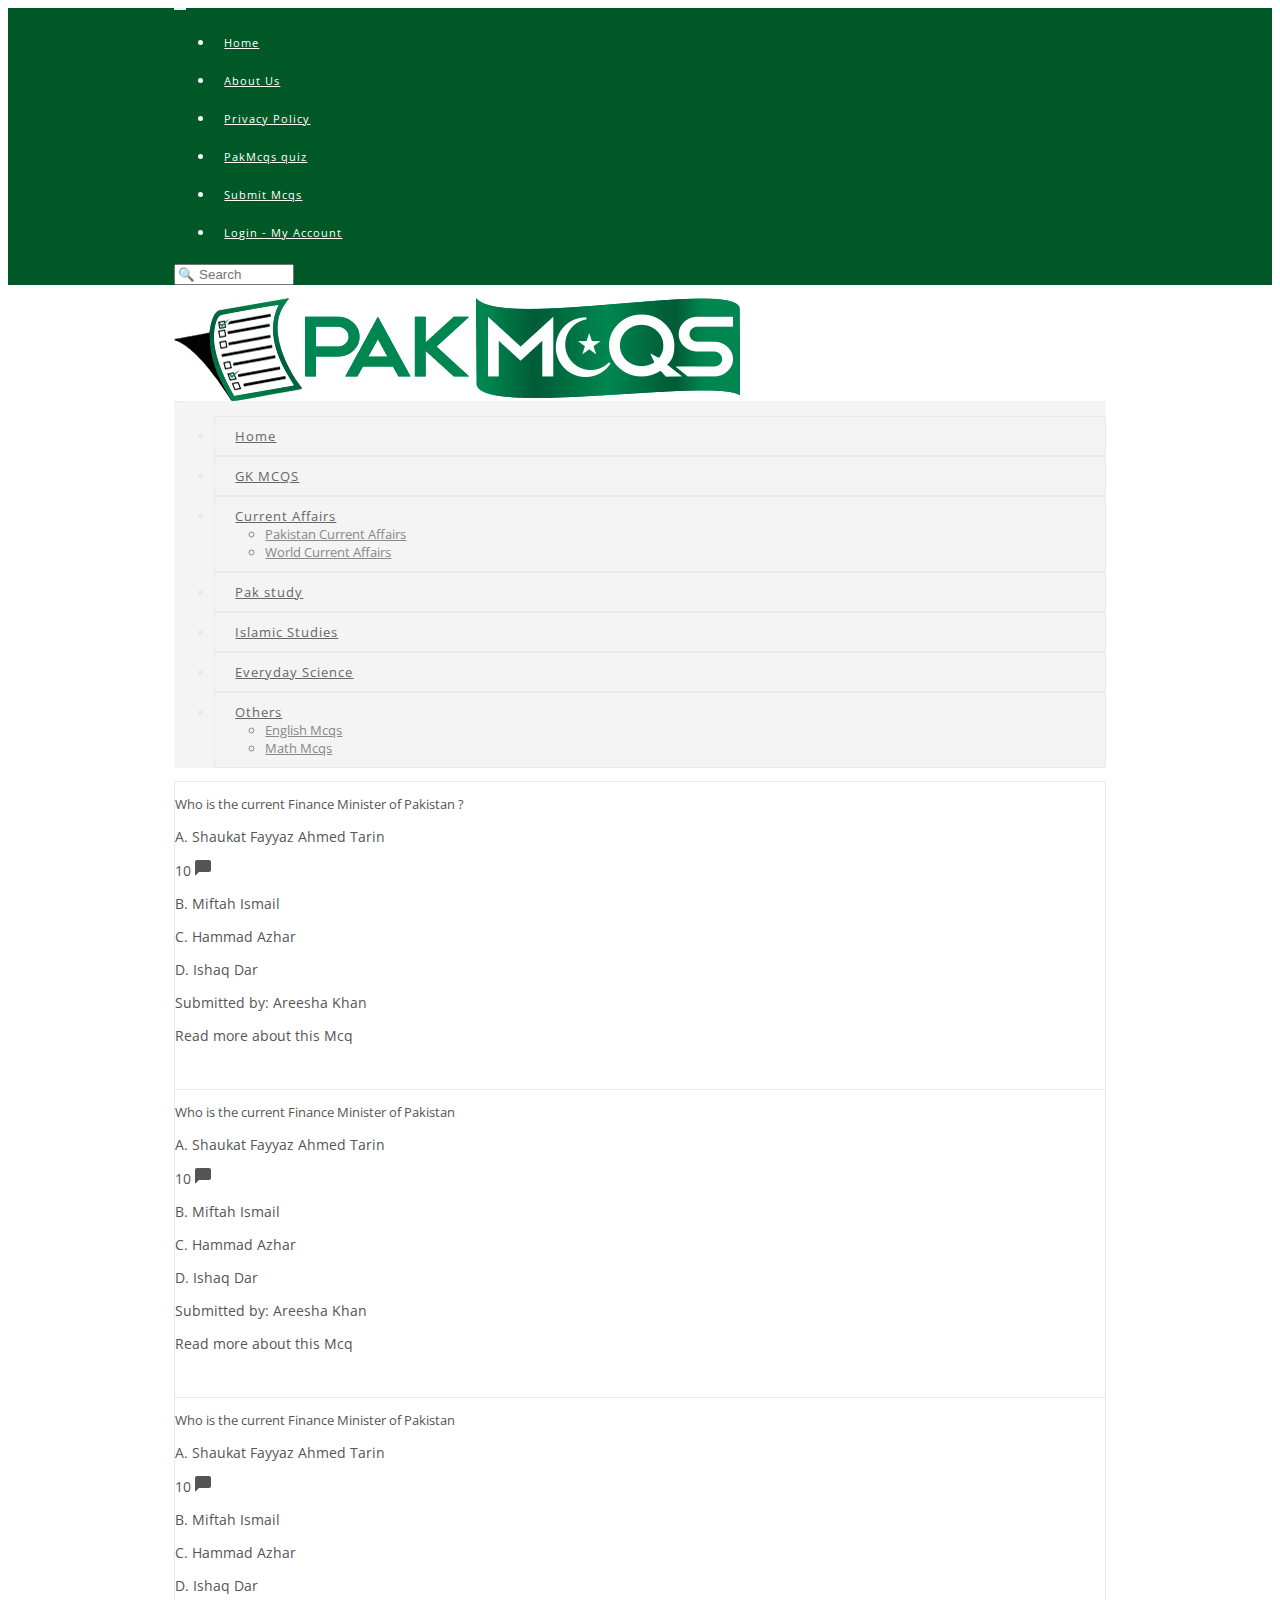
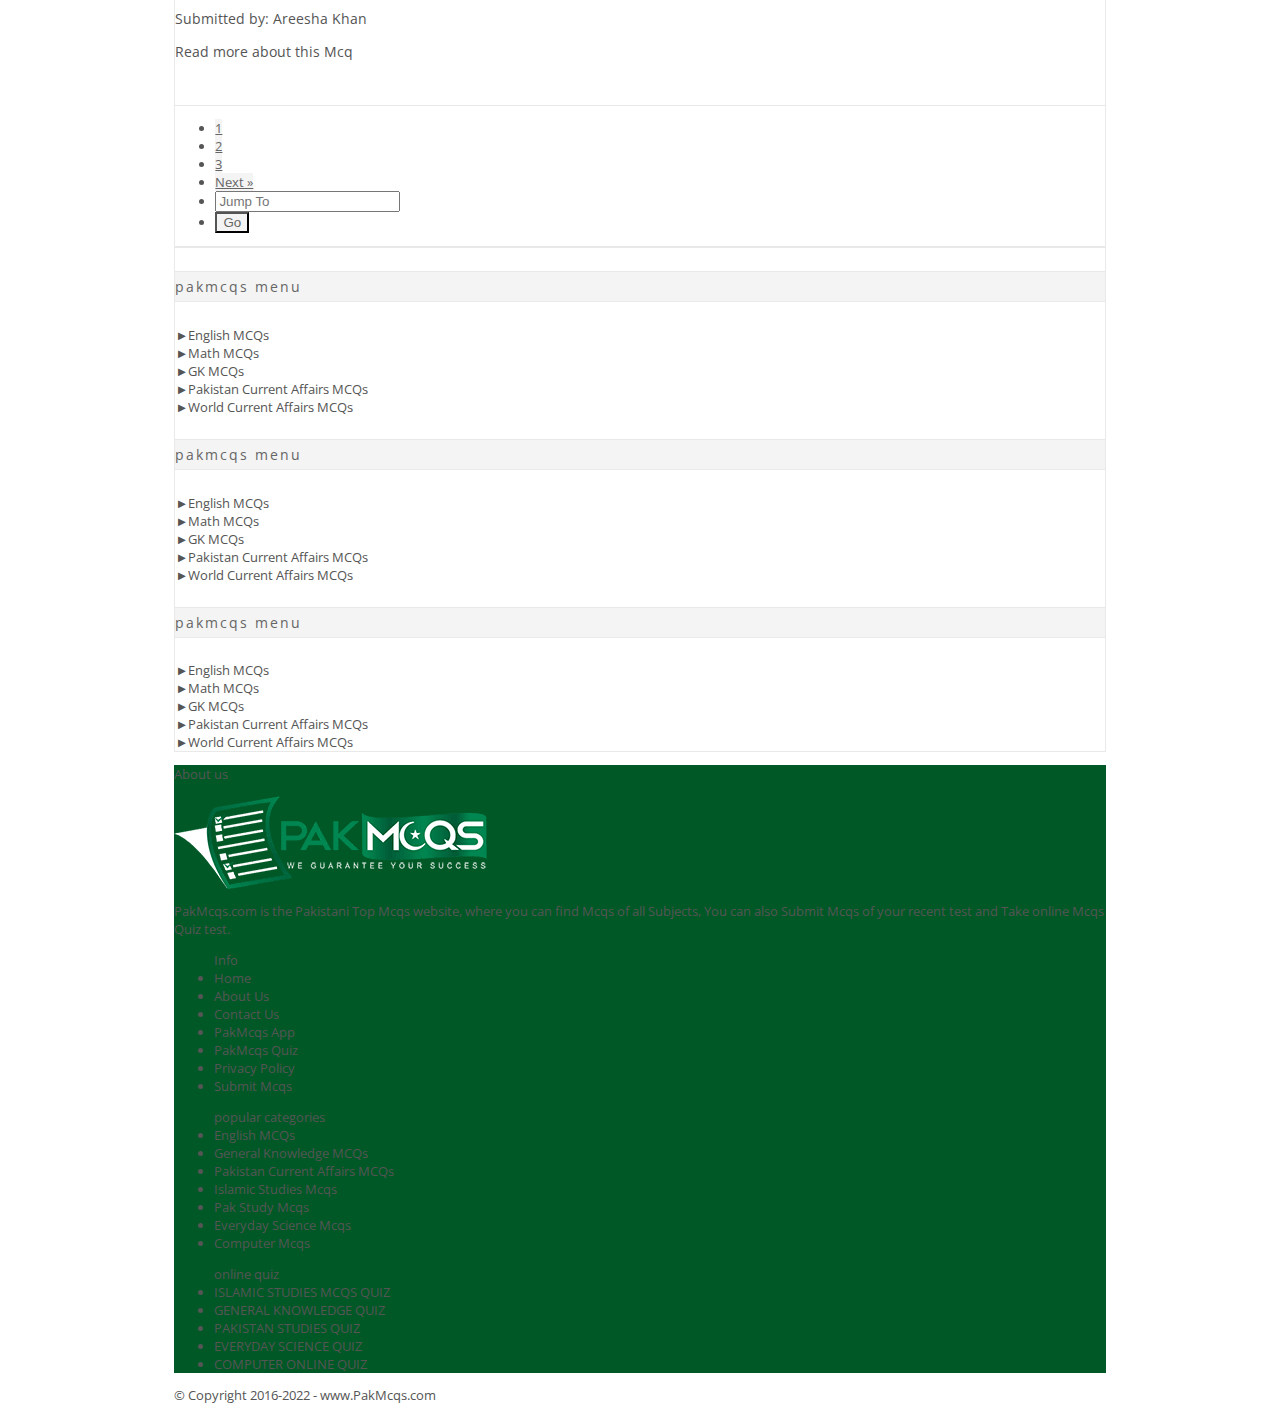
<file: index.html>
<html>
    <head>
        <meta charset="UTF-8">
        <meta name="viewport" content="width=device-width, initial-scale=1.0">
        <!-- BS5 -->
        <link href="https://cdn.jsdelivr.net/npm/bootstrap@5.0.2/dist/css/bootstrap.min.css" rel="stylesheet" integrity="sha384-EVSTQN3/azprG1Anm3QDgpJLIm9Nao0Yz1ztcQTwFspd3yD65VohhpuuCOmLASjC" crossorigin="anonymous">

        <link href="https://fonts.googleapis.com/css?family=Open+Sans" rel="stylesheet">
        <title>MCQs</title>
    </head>
    <link href="styles.css" rel="stylesheet">
    <style>
        body {
            font-family: 'Open Sans', sans-serif;
            font-weight: 400;
            font-size: 13px;
            color: #555;
        }
    </style>
    <body>
        <!-- Navbar -->
        <nav class="navbar navbar-dark navbar1 navbar-expand-md py-0">
            <div class="container-fluid margin">
                <button class="navbar-toggler btn-dark" type="button" data-bs-toggle="collapse" data-bs-target="#navbar1" aria-controls="navbar1" aria-expanded="false" aria-label="Toggle navigation">
                    <span class="navbar-toggler-icon"></span>
                </button>
                <div class="collapse navbar-collapse my-0" id="navbar1">
                    <ul class="navbar-nav me-auto">
                        <li class="nav-item">
                            <a class="nav-link nav-link1 text-uppercase" aria-current="page" href="#">Home</a>
                        </li>
                        <li class="nav-item">
                            <a class="nav-link nav-link1 text-uppercase" href="#">About Us</a>
                        </li>
                        <li class="nav-item">
                            <a class="nav-link nav-link1 text-uppercase" href="#">Privacy Policy</a>
                        </li>
                        <li class="nav-item">
                            <a class="nav-link nav-link1 text-uppercase" href="#">PakMcqs quiz</a>
                        </li>
                        <li class="nav-item">
                            <a class="nav-link nav-link1 text-uppercase" href="#">Submit Mcqs</a>
                        </li>
                        <li class="nav-item">
                            <a class="nav-link nav-link1 text-uppercase" href="#">Login - My Account</a>
                        </li>
                    </ul>
                </div>
                <form class="d-flex py-0 m-0">
                    <input class="form-control me-2 search-btn" type="search" placeholder="&#128269; Search" aria-label="Search">
                </form>
            </div>
        </nav>

        <!-- Logo -->
        <div class="margin mt-5 mb-4 d-md-block d-flex justify-content-center">
            <img src="logo.png" class="logo">
        </div>

        <!-- Main -->
        <div class="margin">
            <!-- Tabs -->
            <nav class="navbar navbar-light navbar2 p-0 navbar-expand-md">
                <div class="container-fluid p-0">
                    <button class="navbar-toggler" type="button" data-bs-toggle="collapse" data-bs-target="#navbarNav" aria-controls="navbarNav" aria-expanded="false" aria-label="Toggle navigation">
                        <span class="navbar-toggler-icon"></span>
                    </button>
                    <div class="collapse navbar-collapse" id="navbarNav">
                        <ul class="navbar-nav">
                            <li class="nav-item nav-item2">
                                <a class="nav-link nav-link2 text-uppercase" aria-current="page" href="#">Home</a>
                            </li>
                            <li class="nav-item nav-item2">
                                <a class="nav-link nav-link2 text-uppercase" href="#">GK MCQS</a>
                            </li>
                            <li class="nav-item nav-item2 dropdown">
                                <a class="nav-link nav-link2 text-uppercase dropdown-toggle" href="#" id="currentAffairs" role="button" data-bs-toggle="dropdown">Current Affairs</a>
                                <ul class="dropdown-menu py-0 navbar2-ul" aria-labelledby="currentAffairs">
                                    <li><a class="dropdown-item text-gray" href="#">Pakistan Current Affairs</a></li>
                                    <li><a class="dropdown-item text-gray" href="#">World Current Affairs</a></li>
                                </ul>
                            </li>
                            <li class="nav-item nav-item2">
                                <a class="nav-link nav-link2 text-uppercase" href="#">Pak study</a>
                            </li>
                            <li class="nav-item nav-item2">
                                <a class="nav-link nav-link2 text-uppercase" href="#">Islamic Studies</a>
                            </li>
                            <li class="nav-item nav-item2">
                                <a class="nav-link nav-link2 text-uppercase" href="#">Everyday Science</a>
                            </li>
                            <li class="nav-item nav-item2 dropdown">
                                <a class="nav-link nav-link2 text-uppercase dropdown-toggle" href="#" id="others" role="button" data-bs-toggle="dropdown">Others</a>
                                <ul class="dropdown-menu py-0 navbar2-ul" aria-labelledby="others">
                                    <li><a class="dropdown-item text-gray" href="#">English Mcqs</a></li>
                                    <li><a class="dropdown-item text-gray" href="#">Math Mcqs</a></li>
                                </ul>
                            </li>
                        </ul>
                    </div>
                </div>
            </nav>

            <!-- Main Content -->
            <div class="row g-0 mb-3">
                <!-- MCQs Part -->
                <div class="col-md-8 section">
                    <div class="m-3 bd-b fs-14">
                        <p class="fw-bold text-dark fs-13">Who is the current Finance Minister of Pakistan ?</p>
                        <div class="d-flex justify-content-between">
                            <p class="mb-0">A. Shaukat Fayyaz Ahmed Tarin</p>
                            <p class="mb-0">10
                                <svg xmlns="http://www.w3.org/2000/svg" width="16" height="16" fill="currentColor" class="bi bi-chat-left-fill" viewBox="0 0 16 16">
                                    <path d="M2 0a2 2 0 0 0-2 2v12.793a.5.5 0 0 0 .854.353l2.853-2.853A1 1 0 0 1 4.414 12H14a2 2 0 0 0 2-2V2a2 2 0 0 0-2-2H2z"/>
                                </svg>
                            </p>
                        </div>
                        <p class="mb-0">B. Miftah Ismail</p>
                        <p class="mb-0">C. Hammad Azhar</p>
                        <p class="mb-0 fw-bold text-dark">D. Ishaq Dar</p>
                        <p class="text-end mb-0">Submitted by: <span class="text-dark fw-bold">Areesha Khan</span></p>
                        <p class="mb-0">Read more about this Mcq</p>
                    </div>
                    <div class="m-3 bd-b fs-14">
                        <p class="fw-bold text-dark fs-13">Who is the current Finance Minister of Pakistan</p>
                        <div class="d-flex justify-content-between">
                            <p class="mb-0">A. Shaukat Fayyaz Ahmed Tarin</p>
                            <p class="mb-0">10
                                <svg xmlns="http://www.w3.org/2000/svg" width="16" height="16" fill="currentColor" class="bi bi-chat-left-fill" viewBox="0 0 16 16">
                                    <path d="M2 0a2 2 0 0 0-2 2v12.793a.5.5 0 0 0 .854.353l2.853-2.853A1 1 0 0 1 4.414 12H14a2 2 0 0 0 2-2V2a2 2 0 0 0-2-2H2z"/>
                                </svg>
                            </p>
                        </div>
                        <p class="mb-0">B. Miftah Ismail</p>
                        <p class="mb-0">C. Hammad Azhar</p>
                        <p class="mb-0 fw-bold text-dark">D. Ishaq Dar</p>
                        <p class="text-end mb-0">Submitted by: <span class="text-dark fw-bold">Areesha Khan</span></p>
                        <p class="mb-0">Read more about this Mcq</p>
                    </div>
                    <div class="m-3 bd-b fs-14">
                        <p class="fw-bold text-dark fs-13">Who is the current Finance Minister of Pakistan</p>
                        <div class="d-flex justify-content-between">
                            <p class="mb-0">A. Shaukat Fayyaz Ahmed Tarin</p>
                            <p class="mb-0">10
                                <svg xmlns="http://www.w3.org/2000/svg" width="16" height="16" fill="currentColor" class="bi bi-chat-left-fill" viewBox="0 0 16 16">
                                    <path d="M2 0a2 2 0 0 0-2 2v12.793a.5.5 0 0 0 .854.353l2.853-2.853A1 1 0 0 1 4.414 12H14a2 2 0 0 0 2-2V2a2 2 0 0 0-2-2H2z"/>
                                </svg>
                            </p>
                        </div>
                        <p class="mb-0">B. Miftah Ismail</p>
                        <p class="mb-0">C. Hammad Azhar</p>
                        <p class="mb-0 fw-bold text-dark">D. Ishaq Dar</p>
                        <p class="text-end mb-0">Submitted by: <span class="text-dark fw-bold">Areesha Khan</span></p>
                        <p class="mb-0">Read more about this Mcq</p>
                    </div>
                    <!-- Pagination -->
                    <nav class="ms-3" aria-label="Page navigation example">
                        <ul class="pagination">
                            <li class="page-item me-1"><a class="page-link" href="#">1</a></li>
                            <li class="page-item me-1"><a class="page-link" href="#">2</a></li>
                            <li class="page-item me-1"><a class="page-link" href="#">3</a></li>
                            <li class="page-item me-1">
                                <a class="page-link" href="#" aria-label="Next">
                                    <span aria-hidden="true">Next &raquo;</span>
                                </a>
                            </li>
                            <li class="page-item me-1" style="width: 100px;">
                                <input class="form-control" placeholder="Jump To">
                            </li>
                            <li>
                                <button class="btn btn-gray">Go</button>
                            </li>
                        </ul>
                    </nav>
                </div>
                <!-- Sidebar -->
                <div class="col-md-4">
                    <div class="section">
                        <div>
                            <h5 class="head ps-3 text-uppercase">pakmcqs menu</h5>
                            <div class="my-2">
                                <li class="list-arrow ps-3 py-1"><span class="ms-2">English MCQs</span></li>
                                <li class="list-arrow ps-3 py-1"><span class="ms-2">Math MCQs</span></li>
                                <li class="list-arrow ps-3 py-1"><span class="ms-2">GK MCQs</span></li>
                                <li class="list-arrow ps-3 py-1"><span class="ms-2">Pakistan Current Affairs MCQs</span></li>
                                <li class="list-arrow ps-3 py-1"><span class="ms-2">World Current Affairs MCQs</span></li>
                            </div>
                        </div>
                        <div>
                            <h5 class="head ps-3 text-uppercase">pakmcqs menu</h5>
                            <div class="my-2">
                                <li class="list-arrow ps-3 py-1"><span class="ms-2">English MCQs</span></li>
                                <li class="list-arrow ps-3 py-1"><span class="ms-2">Math MCQs</span></li>
                                <li class="list-arrow ps-3 py-1"><span class="ms-2">GK MCQs</span></li>
                                <li class="list-arrow ps-3 py-1"><span class="ms-2">Pakistan Current Affairs MCQs</span></li>
                                <li class="list-arrow ps-3 py-1"><span class="ms-2">World Current Affairs MCQs</span></li>
                            </div>
                        </div>
                        <div>
                            <h5 class="head ps-3 text-uppercase">pakmcqs menu</h5>
                            <div class="my-2">
                                <li class="list-arrow ps-3 py-1"><span class="ms-2">English MCQs</span></li>
                                <li class="list-arrow ps-3 py-1"><span class="ms-2">Math MCQs</span></li>
                                <li class="list-arrow ps-3 py-1"><span class="ms-2">GK MCQs</span></li>
                                <li class="list-arrow ps-3 py-1"><span class="ms-2">Pakistan Current Affairs MCQs</span></li>
                                <li class="list-arrow ps-3 py-1"><span class="ms-2">World Current Affairs MCQs</span></li>
                            </div>
                        </div>
                    </div>
                </div>
            </div>
        </div>

        <!-- Footer -->
        <footer class="margin">
            <div class="row p-3 text-white">
                <div class="col-md-3 col-sm-6 col-12">
                    <p class="text-uppercase">
                        About us
                    </p>
                    <img class="logo" src="footer-logo.png">
                    <p>
                        PakMcqs.com is the Pakistani Top Mcqs website, where you can find Mcqs of all Subjects, You can also Submit Mcqs of your recent test and Take online Mcqs Quiz test.
                    </p>
                </div>
                <div class="col-md-3 col-sm-6 col-12">
                    <ul class="text-uppercase">
                        Info
                        <li>Home</li>
                        <li>About Us</li>
                        <li>Contact Us</li>
                        <li>PakMcqs App</li>
                        <li>PakMcqs Quiz</li>
                        <li>Privacy Policy</li>
                        <li>Submit Mcqs</li>
                    </ul>
                </div>
                <div class="col-md-3 col-sm-6 col-12">
                    <ul class="text-uppercase">
                        popular categories
                        <li>English MCQs</li>
                        <li>General Knowledge MCQs</li>
                        <li>Pakistan Current Affairs MCQs</li>
                        <li>Islamic Studies Mcqs</li>
                        <li>Pak Study Mcqs</li>
                        <li>Everyday Science Mcqs</li>
                        <li>Computer Mcqs</li>
                    </ul>
                </div>
                <div class="col-md-3 col-sm-6 col-12">
                    <ul class="text-uppercase">
                        online quiz
                        <li>ISLAMIC STUDIES MCQS QUIZ</li>
                        <li>GENERAL KNOWLEDGE QUIZ</li>
                        <li>PAKISTAN STUDIES QUIZ</li>
                        <li>EVERYDAY SCIENCE QUIZ</li>
                        <li>COMPUTER ONLINE QUIZ</li>
                    </ul>
                </div>
            </div>
        </footer>
        <!-- Copyrights -->
        <div class="margin">
            <p class="text-center py-3">
                &copy; Copyright 2016-2022 - www.PakMcqs.com
            </p>
        </div>

        <script src="https://code.jquery.com/jquery-3.6.1.min.js" integrity="sha256-o88AwQnZB+VDvE9tvIXrMQaPlFFSUTR+nldQm1LuPXQ=" crossorigin="anonymous"></script>
        <script src="https://cdn.jsdelivr.net/npm/bootstrap@5.0.2/dist/js/bootstrap.bundle.min.js" integrity="sha384-MrcW6ZMFYlzcLA8Nl+NtUVF0sA7MsXsP1UyJoMp4YLEuNSfAP+JcXn/tWtIaxVXM" crossorigin="anonymous"></script>
    </body>
</html>
</file>
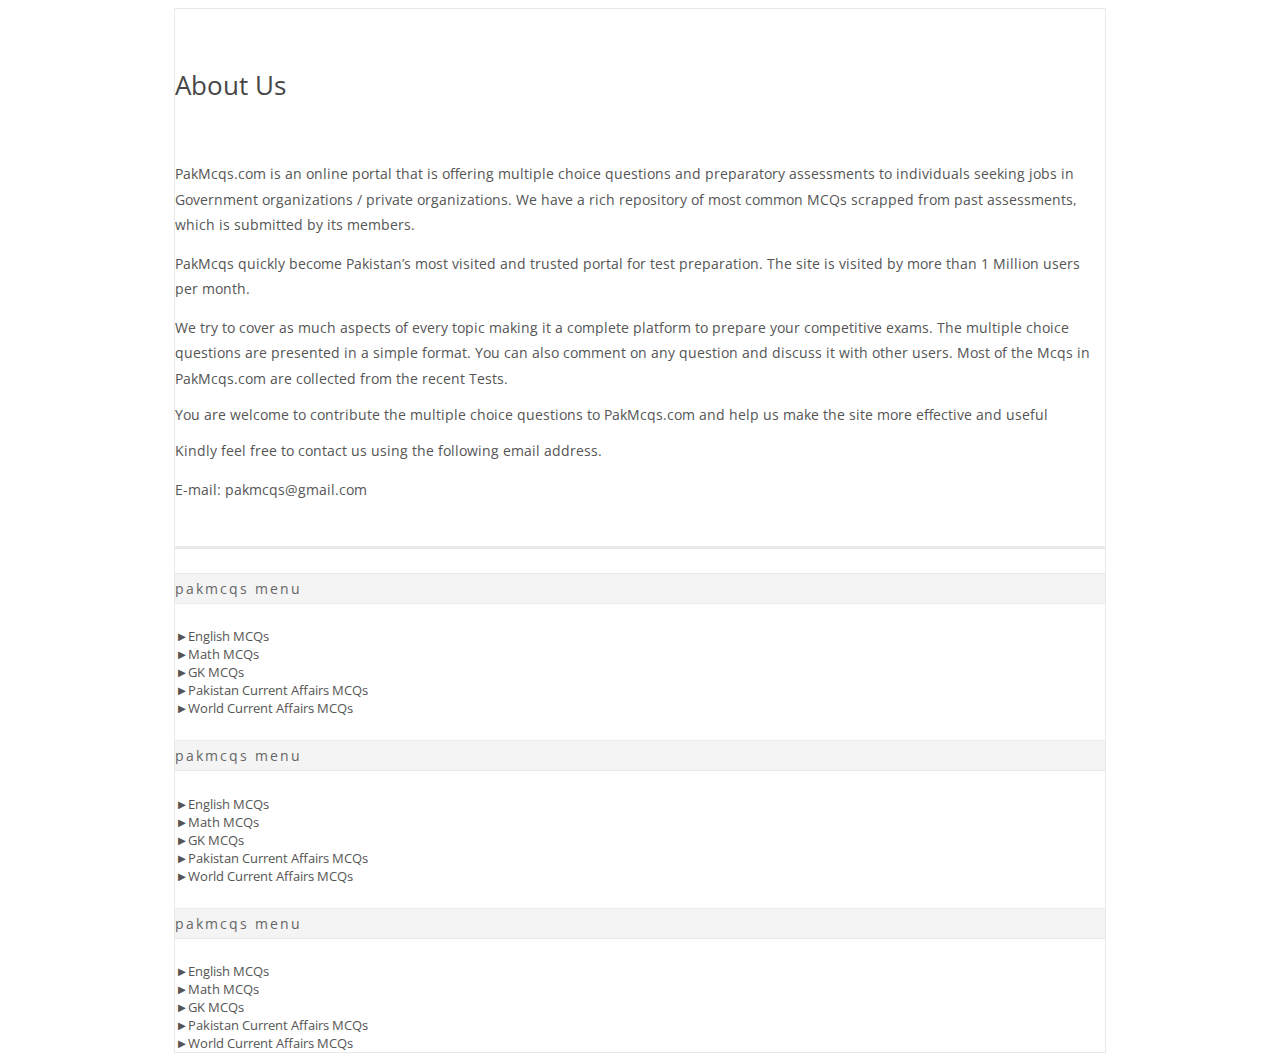
<file: about.html>
<html>
    <head>
        <meta charset="UTF-8">
        <meta name="viewport" content="width=device-width, initial-scale=1.0">
        <!-- BS5 -->
        <link href="https://cdn.jsdelivr.net/npm/bootstrap@5.0.2/dist/css/bootstrap.min.css" rel="stylesheet" integrity="sha384-EVSTQN3/azprG1Anm3QDgpJLIm9Nao0Yz1ztcQTwFspd3yD65VohhpuuCOmLASjC" crossorigin="anonymous">

        <link href="https://fonts.googleapis.com/css?family=Open+Sans" rel="stylesheet">
        <title>MCQs</title>
    </head>
    <link href="styles.css" rel="stylesheet">
    <style>
        body {
            font-family: 'Open Sans', sans-serif;
            font-weight: 400;
            font-size: 13px;
            color: #555;
        }
    </style>
    <body>
        <div class="header"></div>

        <!-- Main -->
        <div class="margin">
            <!-- Tabs -->
            <div class="tabs"></div>

            <!-- Main Content -->
            <div class="row g-0 mb-3">
                <!-- About us -->
                <div class="col-md-8">
                    <div class="section">
                        <div class="m-3 bd-b fs-14">
                            <h6 class="title">About Us</h6>
                            <p class="about-text">
                                PakMcqs.com is an online portal that is offering multiple choice questions and preparatory assessments to individuals seeking jobs in Government organizations / private organizations. We have a rich repository of most common MCQs scrapped from past assessments, which is submitted by its members.
                            </p>
                            <p class="about-text">
                                PakMcqs quickly become Pakistan’s most visited and trusted portal for test preparation. The site is visited by more than 1 Million users per month.
                            </p>
                            <p class="about-text">
                                We try to cover as much aspects of every topic making it a complete platform to prepare your competitive exams. The multiple choice questions are presented in a simple format. You can also comment on any question and discuss it with other users. Most of the Mcqs in PakMcqs.com are collected from the recent Tests.
                            </p>
                            <p class="mb-0">
                                You are welcome to contribute the multiple choice questions to PakMcqs.com and help us make the site more effective and useful
                            </p>
                            <p class="about-text">
                                Kindly feel free to contact us using the following email address.
                            </p>
                            <p class="about-text">
                                E-mail: pakmcqs@gmail.com
                            </p>
                        </div>
                        <!-- Pagination -->
                        <div class="paginate"></div>
                    </div>
                </div>
                <!-- Sidebar -->
                <div class="col-md-4">
                    <div class="section">
                        <div>
                            <h5 class="head ps-3 text-uppercase">pakmcqs menu</h5>
                            <div class="my-2">
                                <li class="list-arrow ps-3 py-1"><span class="ms-2">English MCQs</span></li>
                                <li class="list-arrow ps-3 py-1"><span class="ms-2">Math MCQs</span></li>
                                <li class="list-arrow ps-3 py-1"><span class="ms-2">GK MCQs</span></li>
                                <li class="list-arrow ps-3 py-1"><span class="ms-2">Pakistan Current Affairs MCQs</span></li>
                                <li class="list-arrow ps-3 py-1"><span class="ms-2">World Current Affairs MCQs</span></li>
                            </div>
                        </div>
                        <div>
                            <h5 class="head ps-3 text-uppercase">pakmcqs menu</h5>
                            <div class="my-2">
                                <li class="list-arrow ps-3 py-1"><span class="ms-2">English MCQs</span></li>
                                <li class="list-arrow ps-3 py-1"><span class="ms-2">Math MCQs</span></li>
                                <li class="list-arrow ps-3 py-1"><span class="ms-2">GK MCQs</span></li>
                                <li class="list-arrow ps-3 py-1"><span class="ms-2">Pakistan Current Affairs MCQs</span></li>
                                <li class="list-arrow ps-3 py-1"><span class="ms-2">World Current Affairs MCQs</span></li>
                            </div>
                        </div>
                        <div>
                            <h5 class="head ps-3 text-uppercase">pakmcqs menu</h5>
                            <div class="my-2">
                                <li class="list-arrow ps-3 py-1"><span class="ms-2">English MCQs</span></li>
                                <li class="list-arrow ps-3 py-1"><span class="ms-2">Math MCQs</span></li>
                                <li class="list-arrow ps-3 py-1"><span class="ms-2">GK MCQs</span></li>
                                <li class="list-arrow ps-3 py-1"><span class="ms-2">Pakistan Current Affairs MCQs</span></li>
                                <li class="list-arrow ps-3 py-1"><span class="ms-2">World Current Affairs MCQs</span></li>
                            </div>
                        </div>
                    </div>
                </div>
            </div>
        </div>

        <div class="footer"></div>

        <script src="https://code.jquery.com/jquery-3.6.1.min.js" integrity="sha256-o88AwQnZB+VDvE9tvIXrMQaPlFFSUTR+nldQm1LuPXQ=" crossorigin="anonymous"></script>
        <script src="https://cdn.jsdelivr.net/npm/bootstrap@5.0.2/dist/js/bootstrap.bundle.min.js" integrity="sha384-MrcW6ZMFYlzcLA8Nl+NtUVF0sA7MsXsP1UyJoMp4YLEuNSfAP+JcXn/tWtIaxVXM" crossorigin="anonymous"></script>
        <script src="include-pages.js"></script>
    </body>
</html>
</file>
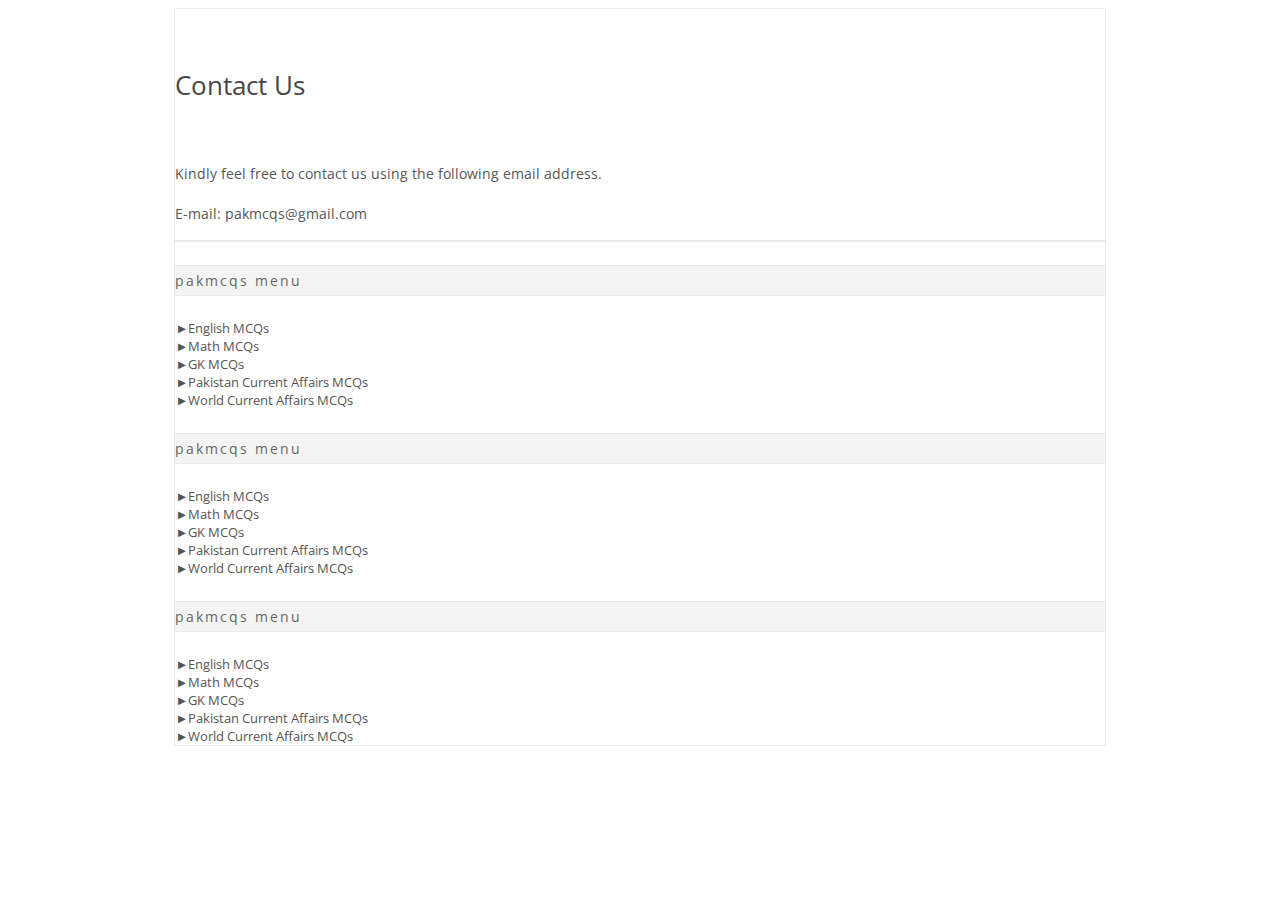
<file: contact.html>
<html>
    <head>
        <meta charset="UTF-8">
        <meta name="viewport" content="width=device-width, initial-scale=1.0">
        <!-- BS5 -->
        <link href="https://cdn.jsdelivr.net/npm/bootstrap@5.0.2/dist/css/bootstrap.min.css" rel="stylesheet" integrity="sha384-EVSTQN3/azprG1Anm3QDgpJLIm9Nao0Yz1ztcQTwFspd3yD65VohhpuuCOmLASjC" crossorigin="anonymous">

        <link href="https://fonts.googleapis.com/css?family=Open+Sans" rel="stylesheet">
        <title>MCQs</title>
    </head>
    <link href="styles.css" rel="stylesheet">
    <style>
        body {
            font-family: 'Open Sans', sans-serif;
            font-weight: 400;
            font-size: 13px;
            color: #555;
        }
    </style>
    <body>
        <div class="header"></div>

        <!-- Main -->
        <div class="margin">
            <!-- Tabs -->
            <div class="tabs"></div>

            <!-- Main Content -->
            <div class="row g-0 mb-3">
                <!-- MCQs Part -->
                <div class="col-md-8">
                    <div class="section">
                        <div class="m-3 fs-14">
                            <h6 class="title">Contact Us</h6>
                            <p class="about-text mb-0">
                                Kindly feel free to contact us using the following email address.
                            </p>
                            <p class="about-text">
                                E-mail: pakmcqs@gmail.com
                            </p>
                        </div>
                    </div>
                </div>
                <!-- Sidebar -->
                <div class="col-md-4">
                    <div class="section">
                        <div>
                            <h5 class="head ps-3 text-uppercase">pakmcqs menu</h5>
                            <div class="my-2">
                                <li class="list-arrow ps-3 py-1"><span class="ms-2">English MCQs</span></li>
                                <li class="list-arrow ps-3 py-1"><span class="ms-2">Math MCQs</span></li>
                                <li class="list-arrow ps-3 py-1"><span class="ms-2">GK MCQs</span></li>
                                <li class="list-arrow ps-3 py-1"><span class="ms-2">Pakistan Current Affairs MCQs</span></li>
                                <li class="list-arrow ps-3 py-1"><span class="ms-2">World Current Affairs MCQs</span></li>
                            </div>
                        </div>
                        <div>
                            <h5 class="head ps-3 text-uppercase">pakmcqs menu</h5>
                            <div class="my-2">
                                <li class="list-arrow ps-3 py-1"><span class="ms-2">English MCQs</span></li>
                                <li class="list-arrow ps-3 py-1"><span class="ms-2">Math MCQs</span></li>
                                <li class="list-arrow ps-3 py-1"><span class="ms-2">GK MCQs</span></li>
                                <li class="list-arrow ps-3 py-1"><span class="ms-2">Pakistan Current Affairs MCQs</span></li>
                                <li class="list-arrow ps-3 py-1"><span class="ms-2">World Current Affairs MCQs</span></li>
                            </div>
                        </div>
                        <div>
                            <h5 class="head ps-3 text-uppercase">pakmcqs menu</h5>
                            <div class="my-2">
                                <li class="list-arrow ps-3 py-1"><span class="ms-2">English MCQs</span></li>
                                <li class="list-arrow ps-3 py-1"><span class="ms-2">Math MCQs</span></li>
                                <li class="list-arrow ps-3 py-1"><span class="ms-2">GK MCQs</span></li>
                                <li class="list-arrow ps-3 py-1"><span class="ms-2">Pakistan Current Affairs MCQs</span></li>
                                <li class="list-arrow ps-3 py-1"><span class="ms-2">World Current Affairs MCQs</span></li>
                            </div>
                        </div>
                    </div>
                </div>
            </div>
        </div>

        <div class="footer"></div>

        <script src="https://code.jquery.com/jquery-3.6.1.min.js" integrity="sha256-o88AwQnZB+VDvE9tvIXrMQaPlFFSUTR+nldQm1LuPXQ=" crossorigin="anonymous"></script>
        <script src="https://cdn.jsdelivr.net/npm/bootstrap@5.0.2/dist/js/bootstrap.bundle.min.js" integrity="sha384-MrcW6ZMFYlzcLA8Nl+NtUVF0sA7MsXsP1UyJoMp4YLEuNSfAP+JcXn/tWtIaxVXM" crossorigin="anonymous"></script>
        <script src="include-pages.js"></script>
    </body>
</html>
</file>
<file: styles.css>
.navbar1 {
    background-color: #005826;
}
.navbar-toggler {
    border: none;
}
.toggler1:focus {
    border: none;
}
.nav-link1 {
    color: white !important;
    font-size: 11px;
}
.nav-link1:focus {
    color: white;
}
.nav-link2 {
    color: #666666 !important;
}
.nav-link2:focus {
    color: #666666;
}
.navbar-dark {
    color: #FFFFFF !important;
}
.nav-item {
    padding: 10px;
}
.nav-link {
    letter-spacing: 1px;
    white-space: nowrap;
}
.nav-item1:hover{
    color: white;
    background-color: #003F1A;
}
.search-btn {
    width: 120px;
    transition: width 500ms;
    padding-right: 0 !important;
    margin-right: 0 !important;
}
.search-btn:focus {
    width: 200px;
    transition: width 500ms;
}
.margin {
    margin-left: 13vw;
    margin-right: 13vw;
}
.logo1 {
    width: 80%;
}
.navbar2 {
    color: #E9E9E9;
    background-color: #F4F4F4;
}
.nav-link2 {
    color: #888888;
    padding: 10px;
}
.nav-link2:hover {
    color: initial;
}
.nav-item2 {
    border: #E9E9E9 1px solid;
}
.navbar2-ul {
    background-color: #F4F4F4;
    color: #888888;
}
.dropdown:hover .dropdown-menu {
    display: block;
 }
.text-gray {
    color: #888888 !important;
}
.section {
    border: 1px solid #E9E9E9;
}
.bd-b {
    padding-bottom: 30px;
    border-bottom: 1px solid #e9e9e9;
}
.page-item {
    border-radius: 0 !important;
}
.page-link{
    background-color: #F4F4F4;
}
.page-link, .page-link:hover, .page-link:focus {
    color: #666666;
}
.btn-gray {
    background-color: #F4F4F4 !important;
    color: #666666;
}
.head {
    letter-spacing: 2px;
    padding-top: 5px;
    padding-bottom: 5px;
    background-color: #F4F4F4;
    color: #666666;
    border-top: 1px solid #E9E9E9;
    border-bottom: 1px solid #E9E9E9;
    font-weight: normal;
    font-size: 14px;
}
.list-arrow {
    list-style: none;
    cursor: pointer;
    color: #555;
}
.list-arrow:hover {
    background-color: #ddf0f9;
}
.list-arrow::before {
    content: "\25BA";
}
footer{
    background-color: #005826;
}
.fs-13 {
    font-size: 13px !important;
}
.fs-14 {
    font-size: 14px !important;
}
.title {
    font-size: 26px;
    font-weight: normal;
    line-height: 1.2;
    color: #474747;
}
.about-text {
    font-size: 14px;
    color: #555555;
    line-height: 1.8;
}
.logo-footer {
    width: 18vw;
}
@media screen and (max-width: 1200px) {
    .margin {
        margin-left: 5vw;
        margin-right: 5vw;
    }
}
@media screen and (max-width: 767px) {
    .logo-footer {
        width: 80%;
    }
}
</file>
